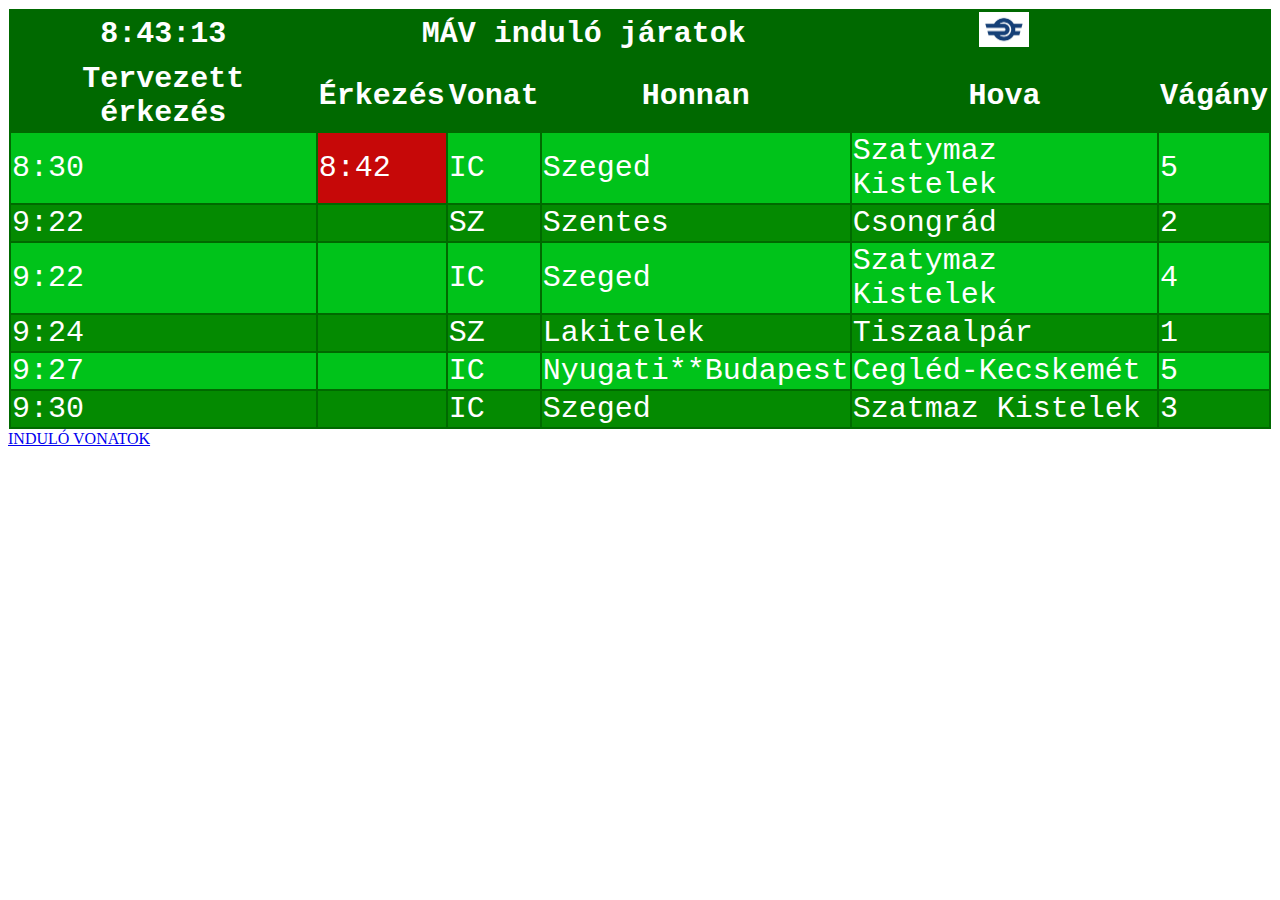
<file: index.html>
<!DOCTYPE html>
<html lang="hu">
<head>
    <meta charset="UTF-8">
    <meta name="viewport" content="width=device-width, initial-scale=1.0">
    <title>MÁV utastájékoztató</title>

    <link rel="stylesheet" href="styles.css">
</head>
<body>
    <table>
        <tr>
            <thead>
                <tr>
                <th>8:43:13</th>
                <th colspan="3">MÁV induló járatok</th>
                <th><img src="MÁV.jpg" alt="logo" width="50" title="MÁV-logo"></th>

            </tr>
            </thead>
            <thead>
                <tr>
                <th>Tervezett érkezés</th>
                <th>Érkezés</th>
                <th>Vonat</th>
                <th>Honnan</th>
                <th>Hova</th>
                <th>Vágány</th>

            </tr>
            </thead>

            <tbody>
                <tr>
                    <td class="elso_oszlop">8:30</td>
                    <td id="keses">8:42</td>
                    <td>IC</td>
                    <td>Szeged</td>
                    <td>Szatymaz Kistelek</td>
                    <td>5</td>
                </tr>
                <tr>
                    <td class="elso_oszlop">9:22</td>
                    <td></td>
                    <td>SZ</td>
                    <td>Szentes</td>
                    <td>Csongrád</td>
                    <td>2</td>
                </tr>

                <tr>
                    <td class="elso_oszlop">9:22</td>
                    <td></td>
                    <td>IC</td>
                    <td>Szeged</td>
                    <td>Szatymaz Kistelek</td>
                    <td>4</td>
                </tr>

                <tr>
                    <td class="elso_oszlop">9:24</td>
                    <td></td>
                    <td>SZ</td>
                    <td>Lakitelek</td>
                    <td>Tiszaalpár</td>
                    <td>1</td>
                </tr>

                <tr>
                    <td class="elso_oszlop">9:27</td>
                    <td></td>
                    <td>IC</td>
                    <td>Nyugati**Budapest</td>
                    <td>Cegléd-Kecskemét</td>
                    <td>5</td>
                </tr>

                <tr>
                    <td class="elso_oszlop">9:30</td>
                    <td></td>
                    <td>IC</td>
                    <td>Szeged</td>
                    <td>Szatmaz Kistelek</td>
                    <td>3</td>
                </tr>
                
            </tbody>
    </table>
    <a href="indulo_vonatok.html">INDULÓ VONATOK</a>
</body>
</html>
</file>
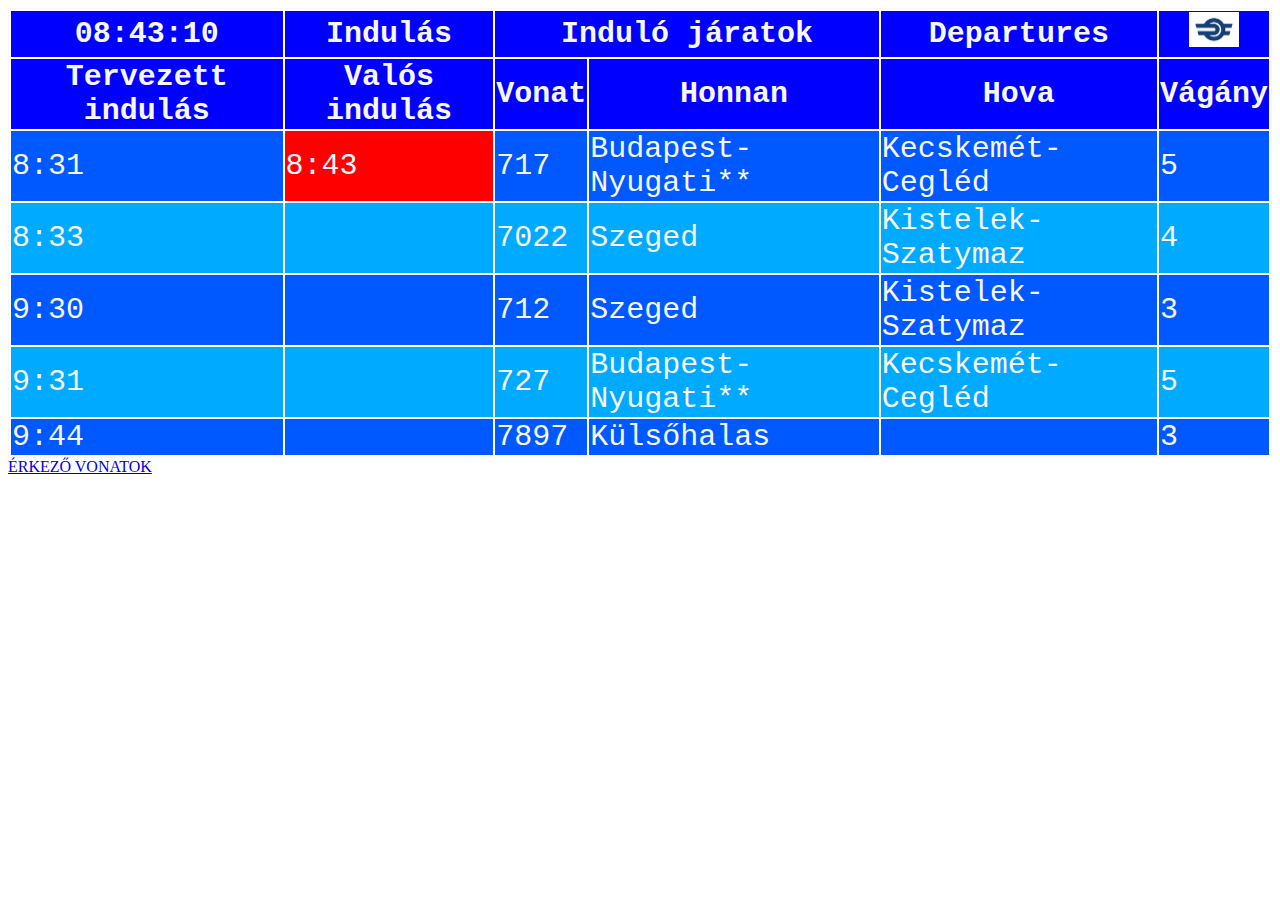
<file: indulo_vonatok.html>
<!DOCTYPE html>
<html lang="hu">
<head>
    <meta charset="UTF-8">
    <meta name="viewport" content="width=device-width, initial-scale=1.0">
    <title>MÁV induló járatok</title>
    <link rel="stylesheet" href="indulo_vonatok.css">
</head>
<body>
    <table>
        <thead>
            <tr>
                <th>08:43:10</th>
                <th>Indulás</th>
                <th colspan="2">Induló járatok</th>
                <th>Departures</th>
                <th><img src="MÁV.jpg" alt="MÁV-logo" width="50" title="MÁV-logo"></th>
            </tr>            <tr>
                <th>Tervezett indulás</th>
                <th>Valós indulás</th>
                <th>Vonat</th>
                <th>Honnan</th>
                <th>Hova</th>
                <th>Vágány</th>
            </tr>
        </thead>

        <tbody>
            <tr>
                <td class="elso_oszlop">8:31</td>
                <td id="keso_indulo_vonat">8:43</td>
                <td>717</td>
                <td>Budapest-Nyugati**</td>
                <td>Kecskemét-Cegléd</td>
                <td>5</td>
            </tr>
            <tr>
                <td>8:33</td>
                <td></td>
                <td>7022</td>
                <td>Szeged</td>
                <td>Kistelek-Szatymaz</td>
                <td>4</td>
            </tr>
            <tr>
                <td>9:30</td>
                <td></td>
                <td>712</td>
                <td>Szeged</td>
                <td>Kistelek-Szatymaz</td>
                <td>3</td>
            </tr>
            <tr>
                <td>9:31</td>
                <td></td>
                <td>727</td>
                <td>Budapest-Nyugati**</td>
                <td>Kecskemét-Cegléd</td>
                <td>5</td>
            </tr>
            <tr>
                <td>9:44</td>
                <td></td>
                <td>7897</td>
                <td>Külsőhalas</td>
                <td></td>
                <td>3</td>
            </tr>
        </tbody>
    </table>
    <a href="index.html">ÉRKEZŐ VONATOK</a>
</body>
</html>
</file>
<file: styles.css>
table {
  border: 1px solid;
  background-color: rgb(0, 105, 0);
  color: rgb(255, 255, 255); /* betűszín */
  font-family: 'Courier New';/* betűtípus */
  font-size: 30px;/* betűméret */
}

tbody tr:nth-child(even) {
  background-color: rgb(4, 138, 1);
}

tbody tr:nth-child(odd) {
  background-color: rgb(0, 195, 26);
}

#keses{
  background-color: rgb(198, 8, 8);
}
</file>
<file: indulo_vonatok.css>
table{
  border:1px solid ;
  /* background-color: blue; */
  color: rgb(247, 247, 250); /* betűszín */
  font-family: 'Courier New';/* betűtípus */
  font-size: 30px;/* betűméret */
}

th {
  background-color: blue;
}
#keso_indulo_vonat{
  background-color: rgb(255, 0, 0);
}

tbody tr:nth-child(even) {
  background-color: rgb(0, 170, 255);
}
tbody tr:nth-child(odd) {
  background-color: rgb(0, 89, 255);
}
</file>
